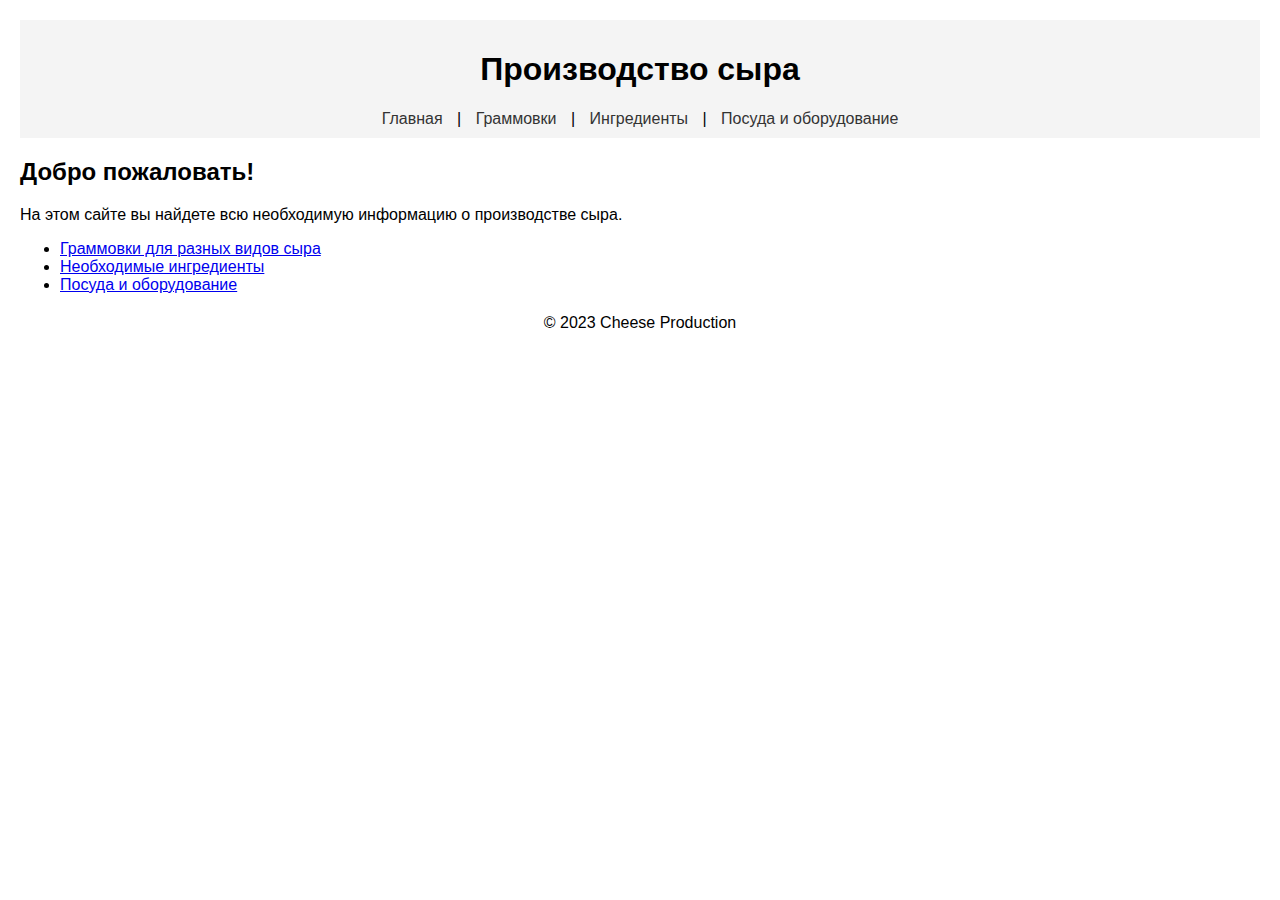
<file: index.html>
<!-- index.html -->
<!DOCTYPE html>
<html lang="ru">
<head>
    <meta charset="UTF-8">
    <meta name="viewport" content="width=device-width, initial-scale=1.0">
    <title>Производство сыра</title>
    <link rel="stylesheet" href="style.css">
</head>
<body>
    <header>
        <h1>Производство сыра</h1>
        <nav>
            <a href="index.html">Главная</a> |
            <a href="grams.html">Граммовки</a> |
            <a href="ingredients.html">Ингредиенты</a> |
            <a href="equipment.html">Посуда и оборудование</a>
        </nav>
    </header>

    <main>
        <h2>Добро пожаловать!</h2>
        <p>На этом сайте вы найдете всю необходимую информацию о производстве сыра.</p>
        <ul>
            <li><a href="grams.html">Граммовки для разных видов сыра</a></li>
            <li><a href="ingredients.html">Необходимые ингредиенты</a></li>
            <li><a href="equipment.html">Посуда и оборудование</a></li>
        </ul>
    </main>

    <footer>
        <p>&copy; 2023 Cheese Production</p>
    </footer>
</body>
</html>
</file>
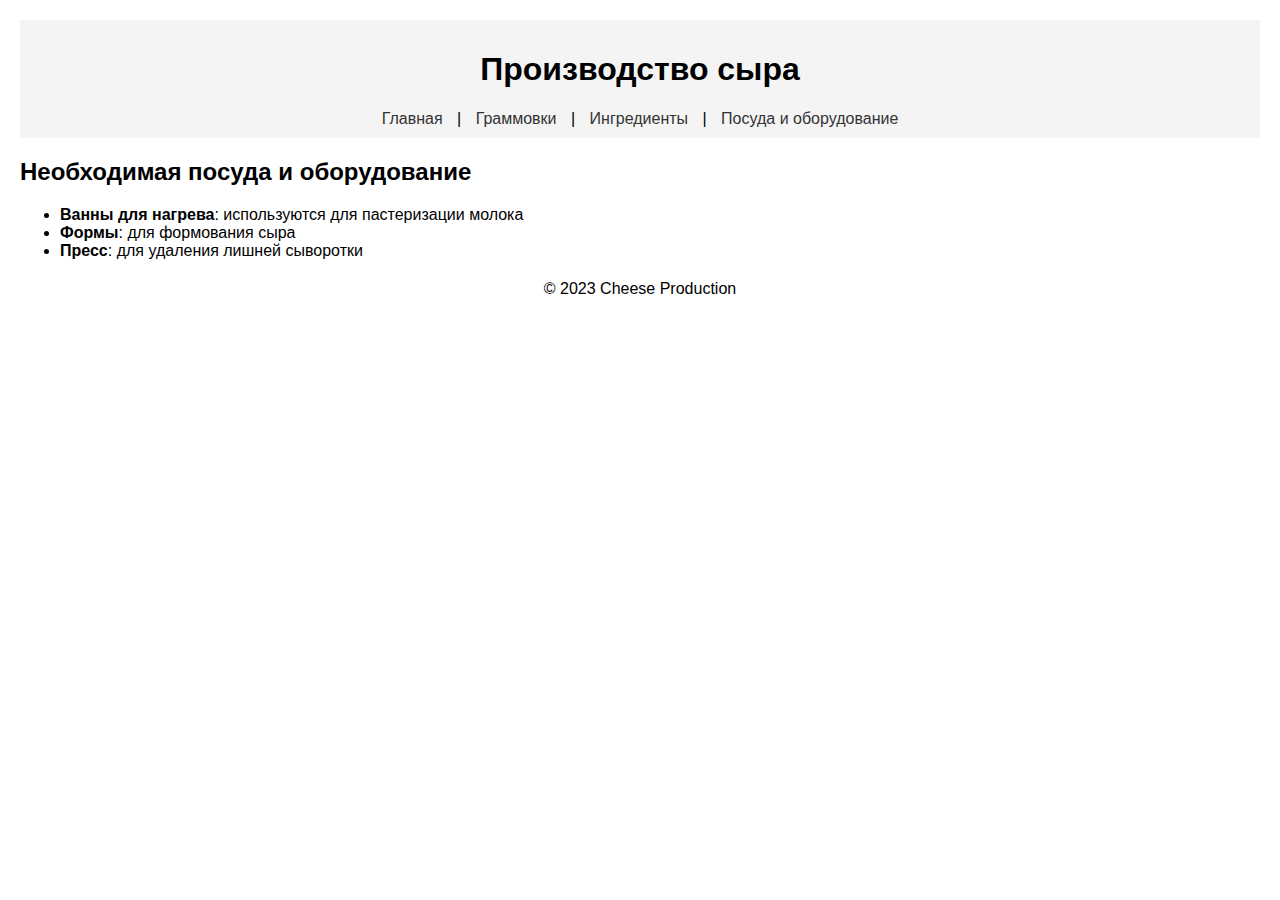
<file: equipment.html>
<!-- equipment.html -->
<!DOCTYPE html>
<html lang="ru">
<head>
    <meta charset="UTF-8">
    <meta name="viewport" content="width=device-width, initial-scale=1.0">
    <title>Посуда и оборудование</title>
    <link rel="stylesheet" href="style.css">
</head>
<body>
    <header>
        <h1>Производство сыра</h1>
        <nav>
            <a href="index.html">Главная</a> |
            <a href="grams.html">Граммовки</a> |
            <a href="ingredients.html">Ингредиенты</a> |
            <a href="equipment.html">Посуда и оборудование</a>
        </nav>
    </header>

    <main>
        <h2>Необходимая посуда и оборудование</h2>
        <ul>
            <li><strong>Ванны для нагрева</strong>: используются для пастеризации молока</li>
            <li><strong>Формы</strong>: для формования сыра</li>
            <li><strong>Пресс</strong>: для удаления лишней сыворотки</li>
        </ul>
    </main>

    <footer>
        <p>&copy; 2023 Cheese Production</p>
    </footer>
</body>
</html>
</file>
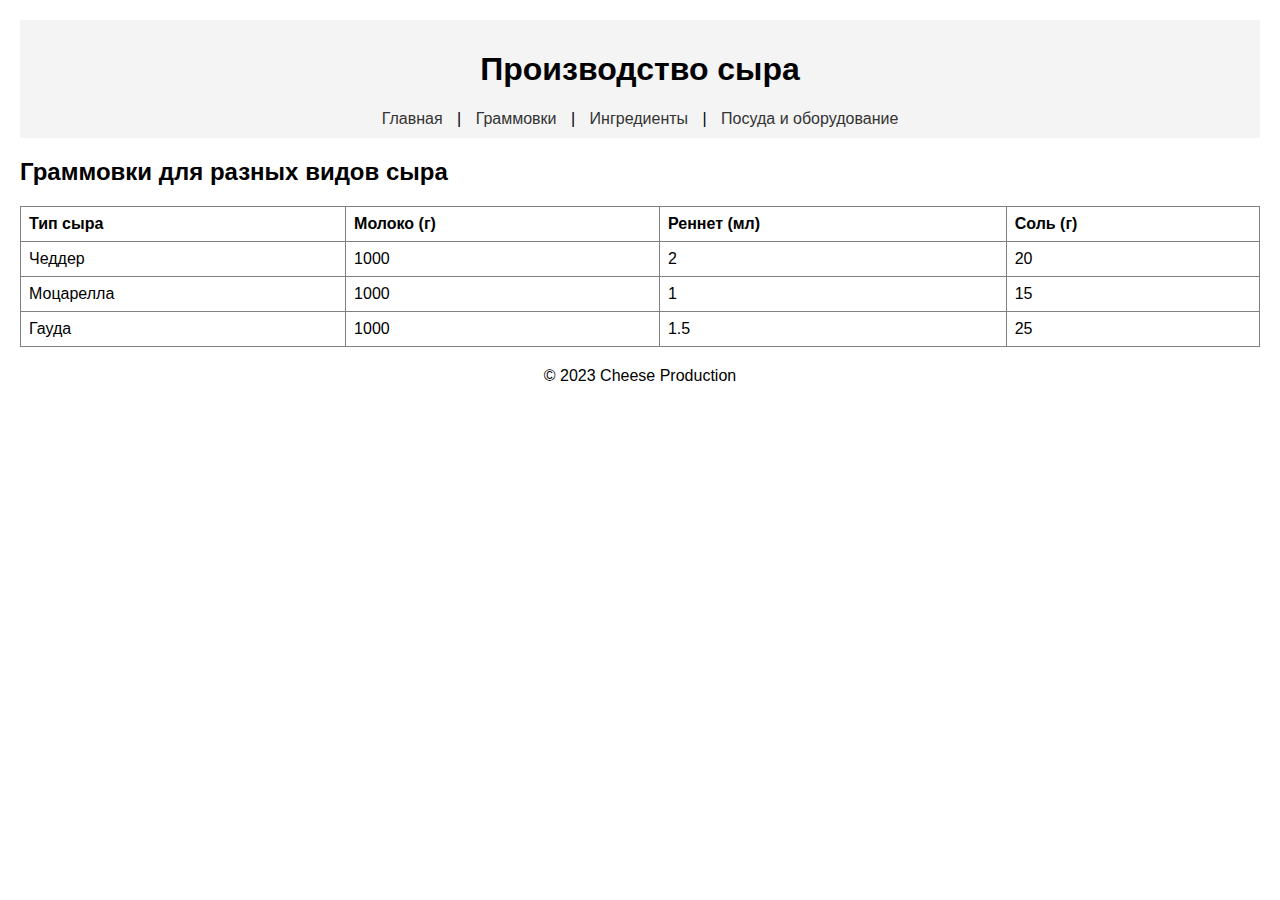
<file: grams.html>
<!-- grams.html -->
<!DOCTYPE html>
<html lang="ru">
<head>
    <meta charset="UTF-8">
    <meta name="viewport" content="width=device-width, initial-scale=1.0">
    <title>Граммовки</title>
    <link rel="stylesheet" href="style.css">
</head>
<body>
    <header>
        <h1>Производство сыра</h1>
        <nav>
            <a href="index.html">Главная</a> |
            <a href="grams.html">Граммовки</a> |
            <a href="ingredients.html">Ингредиенты</a> |
            <a href="equipment.html">Посуда и оборудование</a>
        </nav>
    </header>

    <main>
        <h2>Граммовки для разных видов сыра</h2>
        <table border="1">
            <tr>
                <th>Тип сыра</th>
                <th>Молоко (г)</th>
                <th>Реннет (мл)</th>
                <th>Соль (г)</th>
            </tr>
            <tr>
                <td>Чеддер</td>
                <td>1000</td>
                <td>2</td>
                <td>20</td>
            </tr>
            <tr>
                <td>Моцарелла</td>
                <td>1000</td>
                <td>1</td>
                <td>15</td>
            </tr>
            <tr>
                <td>Гауда</td>
                <td>1000</td>
                <td>1.5</td>
                <td>25</td>
            </tr>
        </table>
    </main>

    <footer>
        <p>&copy; 2023 Cheese Production</p>
    </footer>
</body>
</html>
</file>
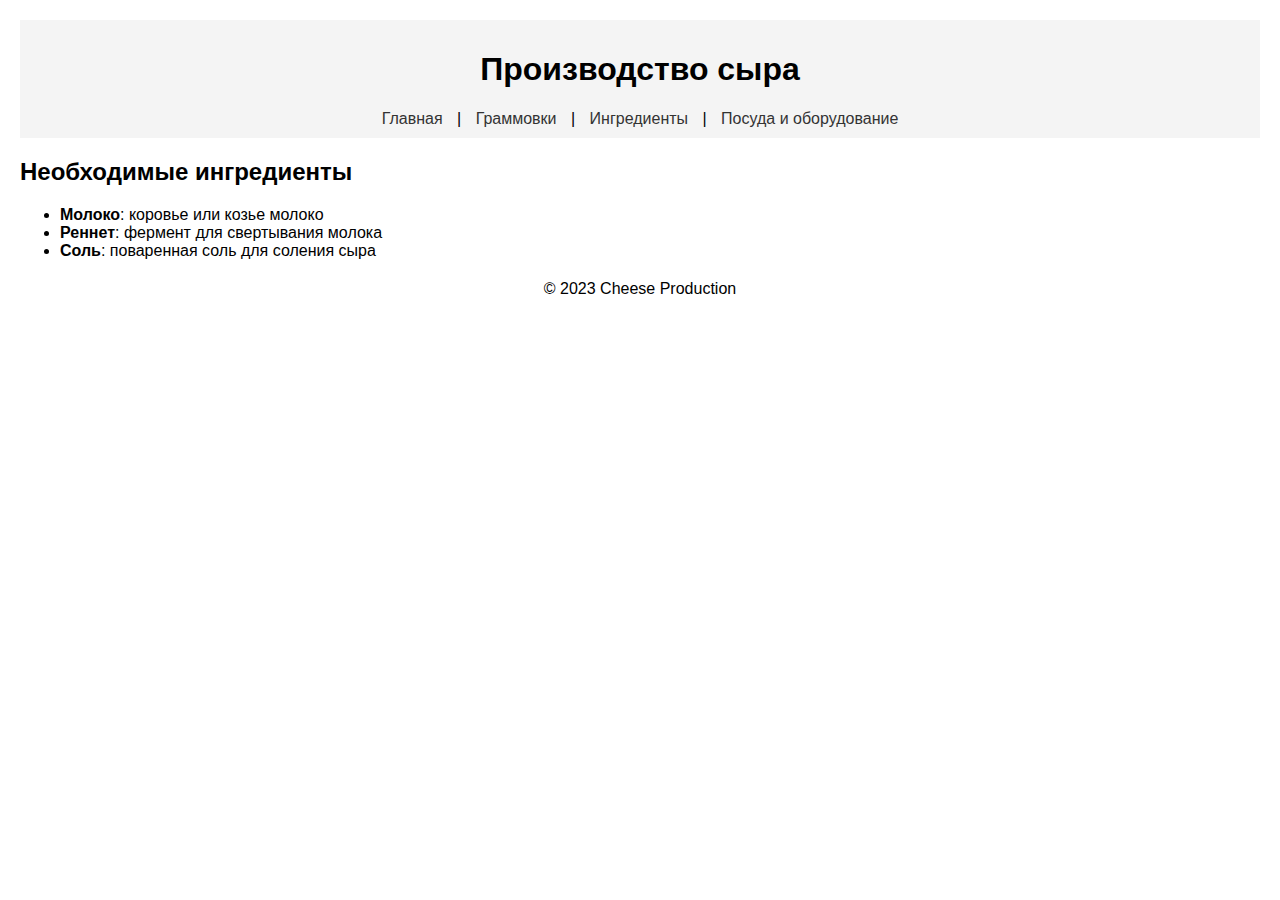
<file: ingredients.html>
<!-- ingredients.html -->
<!DOCTYPE html>
<html lang="ru">
<head>
    <meta charset="UTF-8">
    <meta name="viewport" content="width=device-width, initial-scale=1.0">
    <title>Ингредиенты</title>
    <link rel="stylesheet" href="style.css">
</head>
<body>
    <header>
        <h1>Производство сыра</h1>
        <nav>
            <a href="index.html">Главная</a> |
            <a href="grams.html">Граммовки</a> |
            <a href="ingredients.html">Ингредиенты</a> |
            <a href="equipment.html">Посуда и оборудование</a>
        </nav>
    </header>

    <main>
        <h2>Необходимые ингредиенты</h2>
        <ul>
            <li><strong>Молоко</strong>: коровье или козье молоко</li>
            <li><strong>Реннет</strong>: фермент для свертывания молока</li>
            <li><strong>Соль</strong>: поваренная соль для соления сыра</li>
        </ul>
    </main>

    <footer>
        <p>&copy; 2023 Cheese Production</p>
    </footer>
</body>
</html>
</file>
<file: style.css>
/* style.css */
body {
    font-family: Arial, sans-serif;
    margin: 20px;
}

header {
    background-color: #f4f4f4;
    padding: 10px;
    text-align: center;
}

nav a {
    margin: 0 10px;
    text-decoration: none;
    color: #333;
}

footer {
    text-align: center;
    margin-top: 20px;
}

table {
    width: 100%;
    border-collapse: collapse;
}

table th, table td {
    padding: 8px;
    text-align: left;
}
</file>
